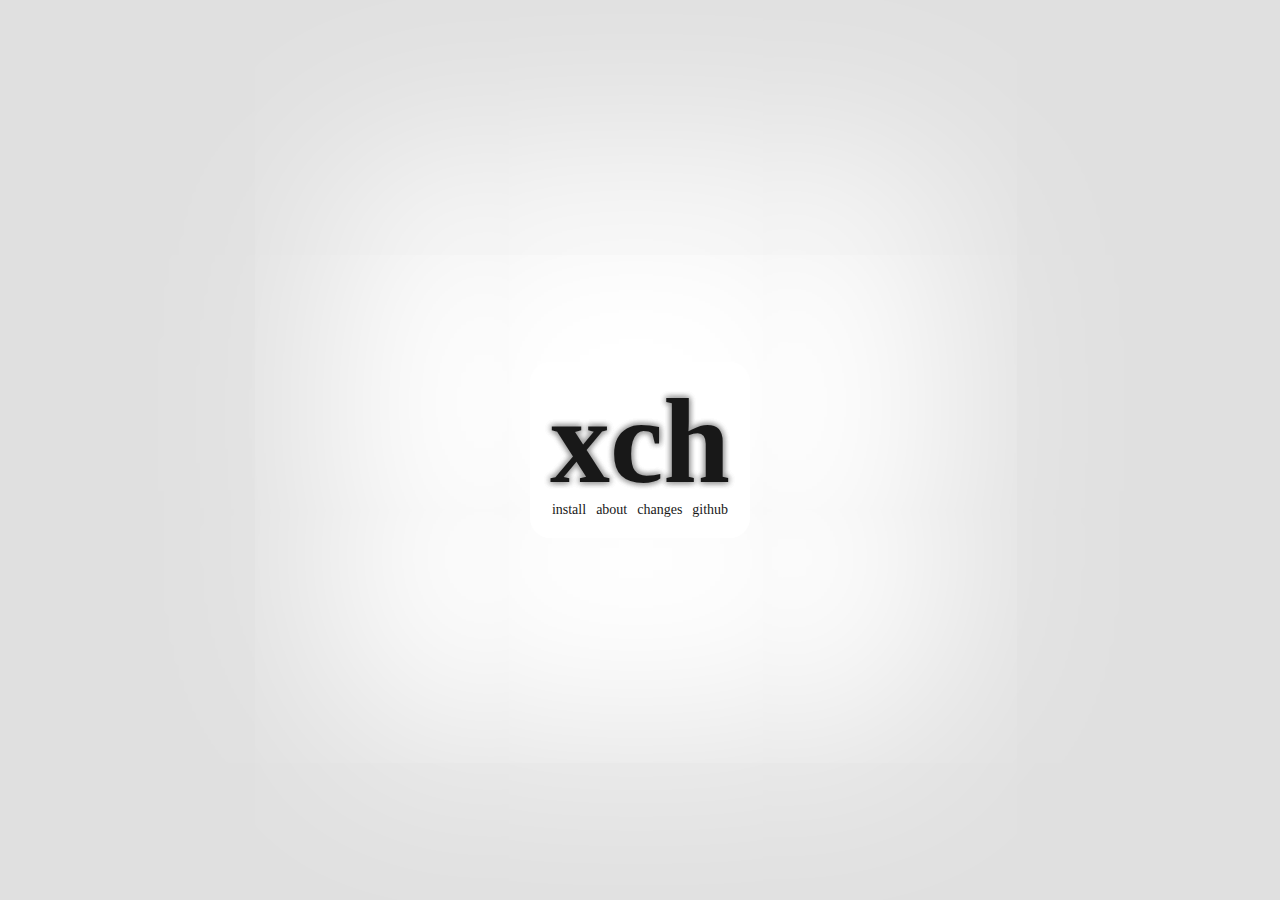
<file: index.html>
<!doctype html>
<html>
<head>
	<meta charset="UTF-8" />
	<meta name="description" content="Tinyboard userscript extension" />
	<meta name="keywords" content="xch,tinyboard,38chan,dnsev,userscript,extension,greasemonkey,tampermonkey,firefox,chrome" />
	<meta name="author" content="dnsev" />
	<title>xch</title>
	<link rel="stylesheet" href="style.css" />
	<script src="jquery.js"></script>
	<script src="script.js"></script>
</head>
<body>
<div class="main"><div class="aligner"></div><div class="middle">
	<div class="main_container">
		<div class="main_container_background"></div>
		<div class="main_container_inner">
			<div class="title_container"><a class="title" href="https://raw.github.com/dnsev/xch/master/builds/main/xch.user.js" text_value="xch"></a><a class="author" href="https://github.com/dnsev" target="_blank" text_value="dnsev"></a></div>
			<div class="navigation"><a class="navigation_link" href="#!install" navigate="install"></a><a class="navigation_link" href="#!about" navigate="about"></a><a class="navigation_link" href="#!changes" navigate="changes"></a><a class="navigation_link" href="https://github.com/dnsev/xch" target="_blank" navigate="github"></a></div>
		</div>
	</div>

	<div class="content_container_outer">
		<div class="content_container_inner">
			<div class="content_container_main">

				<div id="content_install" class="content hidden">
					<div class="section">
						<div class="section_label"><span class="browser_header_icon firefox"></span><span class="browser_header firefox">Firefox</span><span>:</span></div>
						<ol>
							<li><span>Install </span><a href="https://addons.mozilla.org/en-US/firefox/addon/greasemonkey/" target="_blank">Greasemonkey</a></li>
							<li><a class="install_link" href="https://raw.github.com/dnsev/xch/master/builds/main/xch.user.js">Install xch</a></li>
						</ol>
					</div>

					<div class="section">
						<div class="section_label"><span class="browser_header_icon chrome"></span><span class="browser_header chrome">Chrome</span><span>:</span></div>
						<ol>
							<li><a download class="install_link" href="https://raw.github.com/dnsev/xch/master/builds/main/xch.user.js">Download xch</a><span> to your computer (save as...)</span></li>
							<li><span>Open </span><a href="chrome://extensions" target="_blank">chrome://extensions</a><span> in your browser</span></li>
							<li><span>Drag and drop the </span><span class="inline_code">xch.user.js</span><span> file into the tab</span></li>
						</ol>
					</div>
				</div>

				<div id="content_install_update" class="content hidden">
					<div class="section">
						<div class="section_label"><span class="browser_header_icon firefox"></span><span class="browser_header firefox">Firefox</span><span>:</span></div>
						<ol>
							<li><a class="install_link" href="https://raw.github.com/dnsev/xch/master/builds/main/xch.user.js">Update xch</a><span> through Greasemonkey</span></li>
						</ol>
					</div>

					<div class="section">
						<div class="section_label"><span class="browser_header_icon chrome"></span><span class="browser_header chrome">Chrome</span><span>:</span></div>
						<ol>
							<li><a download class="install_link" href="https://raw.github.com/dnsev/xch/master/builds/main/xch.user.js">Download xch</a><span> to your computer (save as...)</span></li>
							<li><span>Open </span><a href="chrome://extensions" target="_blank">chrome://extensions</a><span> in your browser</span></li>
							<li><span>Update xch by dragging </span><span class="inline_code">xch.user.js</span><span> into the tab</span></li>
						</ol>
					</div>
				</div>

				<div id="content_about" class="content hidden">
					<p class="inverse_indent">
						<b>xch</b> is a userscript for <a href="https://github.com/savetheinternet/Tinyboard" target="_blank">Tinyboard</a>-based image boards designed to make enhance browsing capabilities.
					</p>
					<p class="inverse_indent">
						Also included in xch is an API to allow interaction with other scripts. Check <a href="#!about/api">here</a> for API documentation.
					</p>
				</div>

				<div id="content_about_api" class="content hidden">
					<div class="loading_message" message="Loading documentation..."></div>
				</div>

				<div id="content_changes" class="content hidden">
					<div class="changelog"><span class="changelog_status"></span></div>
				</div>

			</div>
		</div>
	</div>
</div></div>
</body>
</html>
</file>
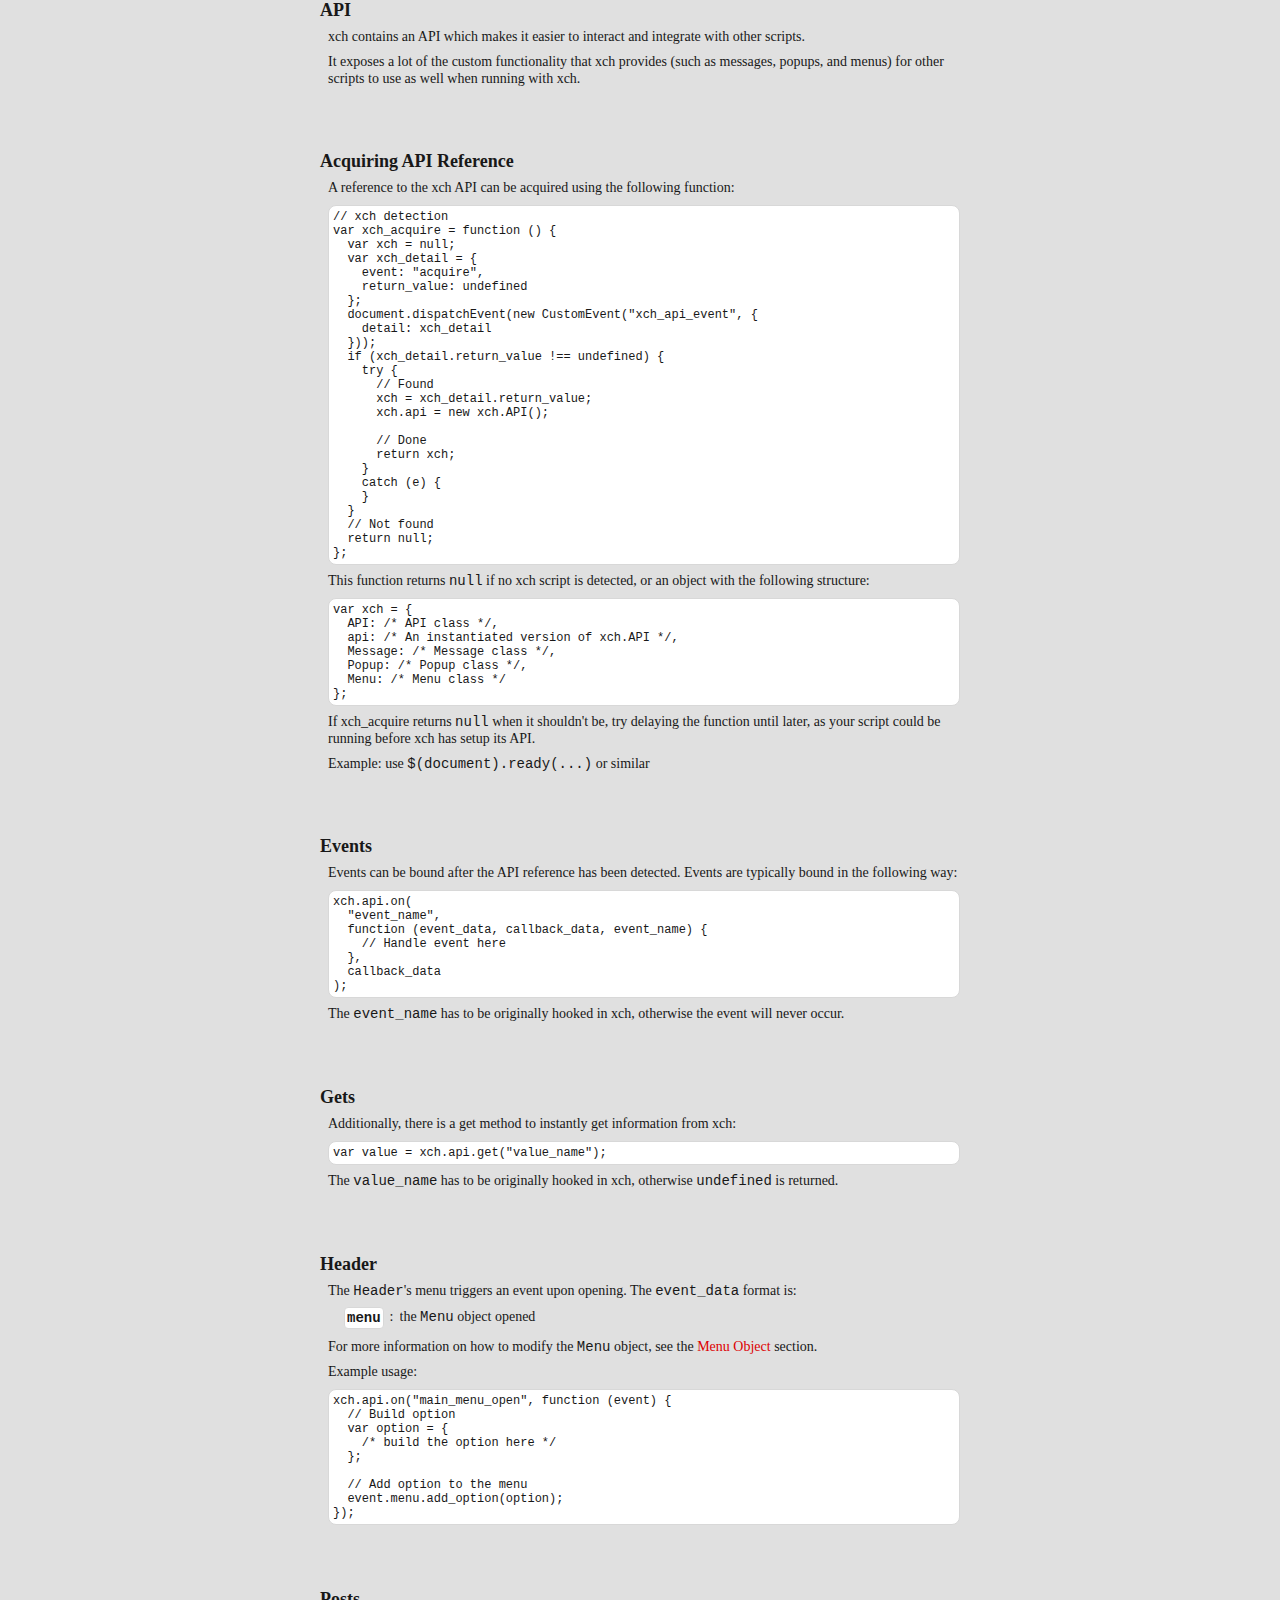
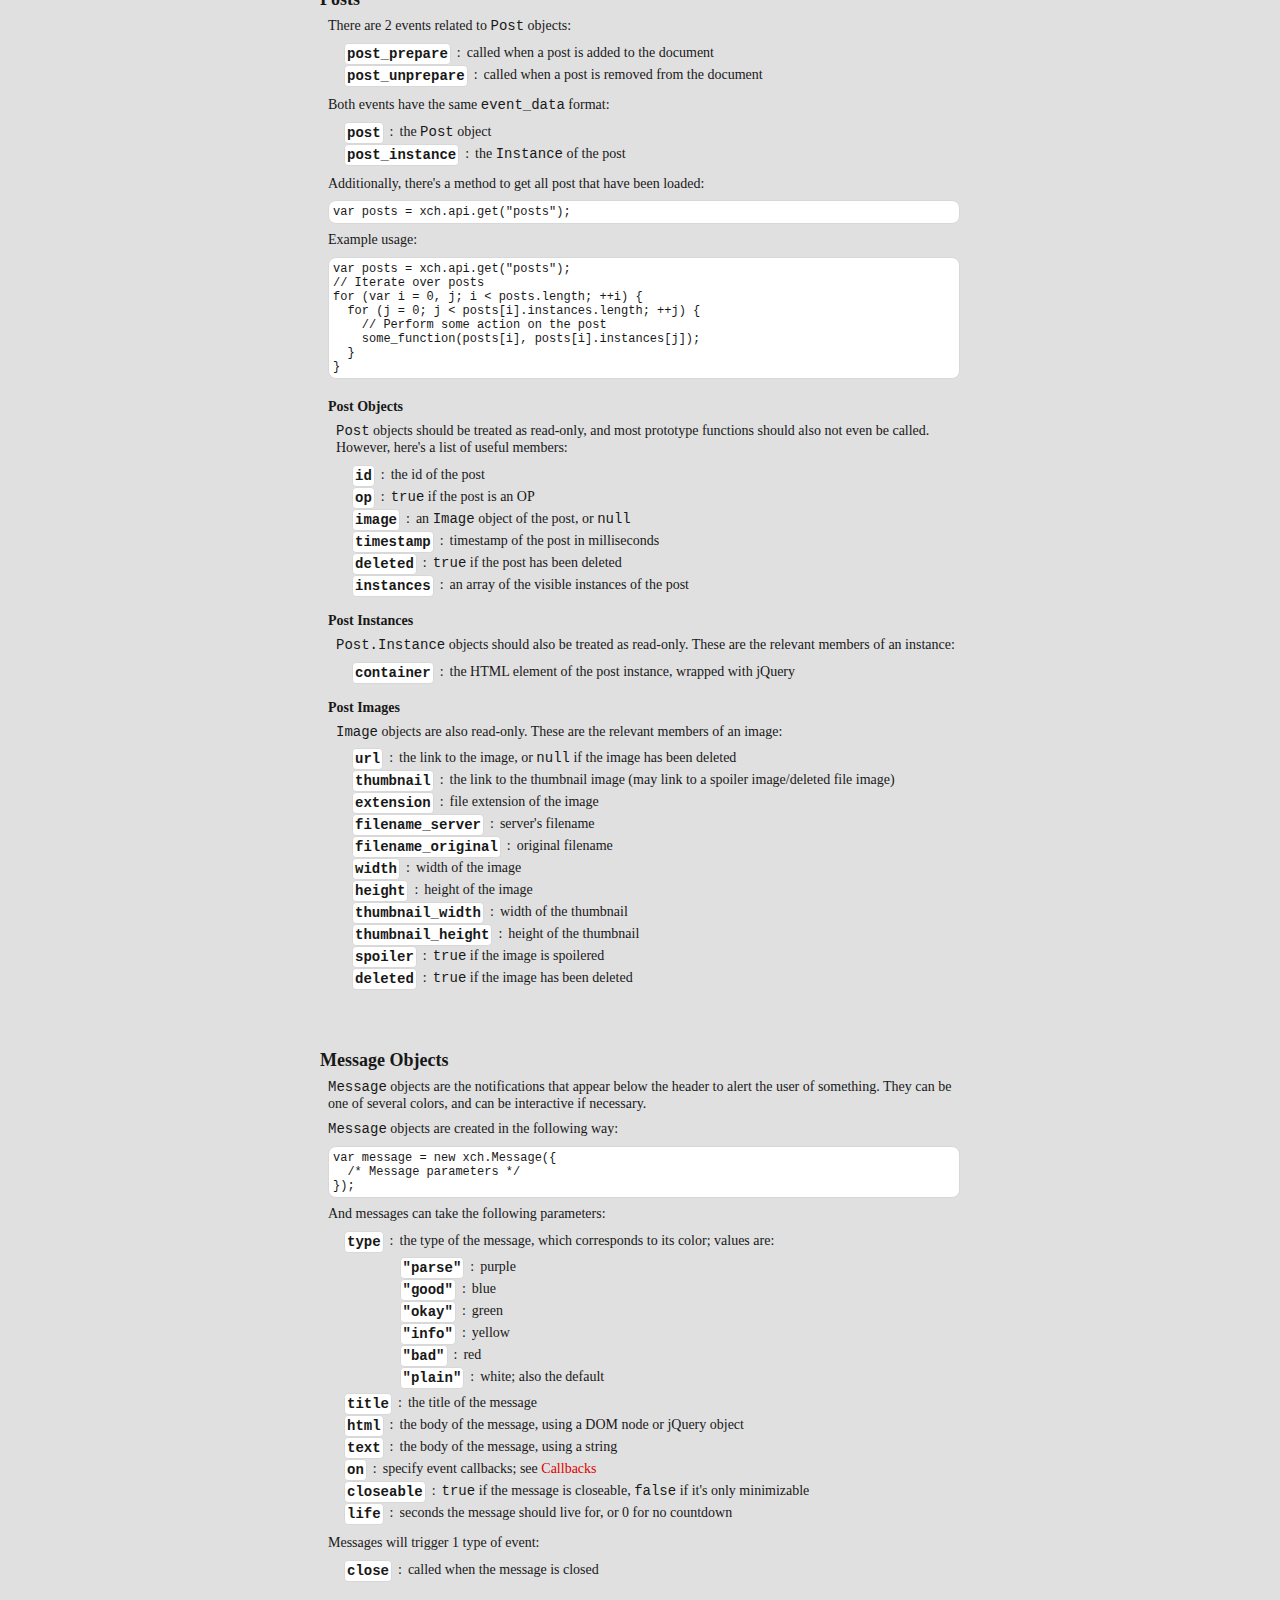
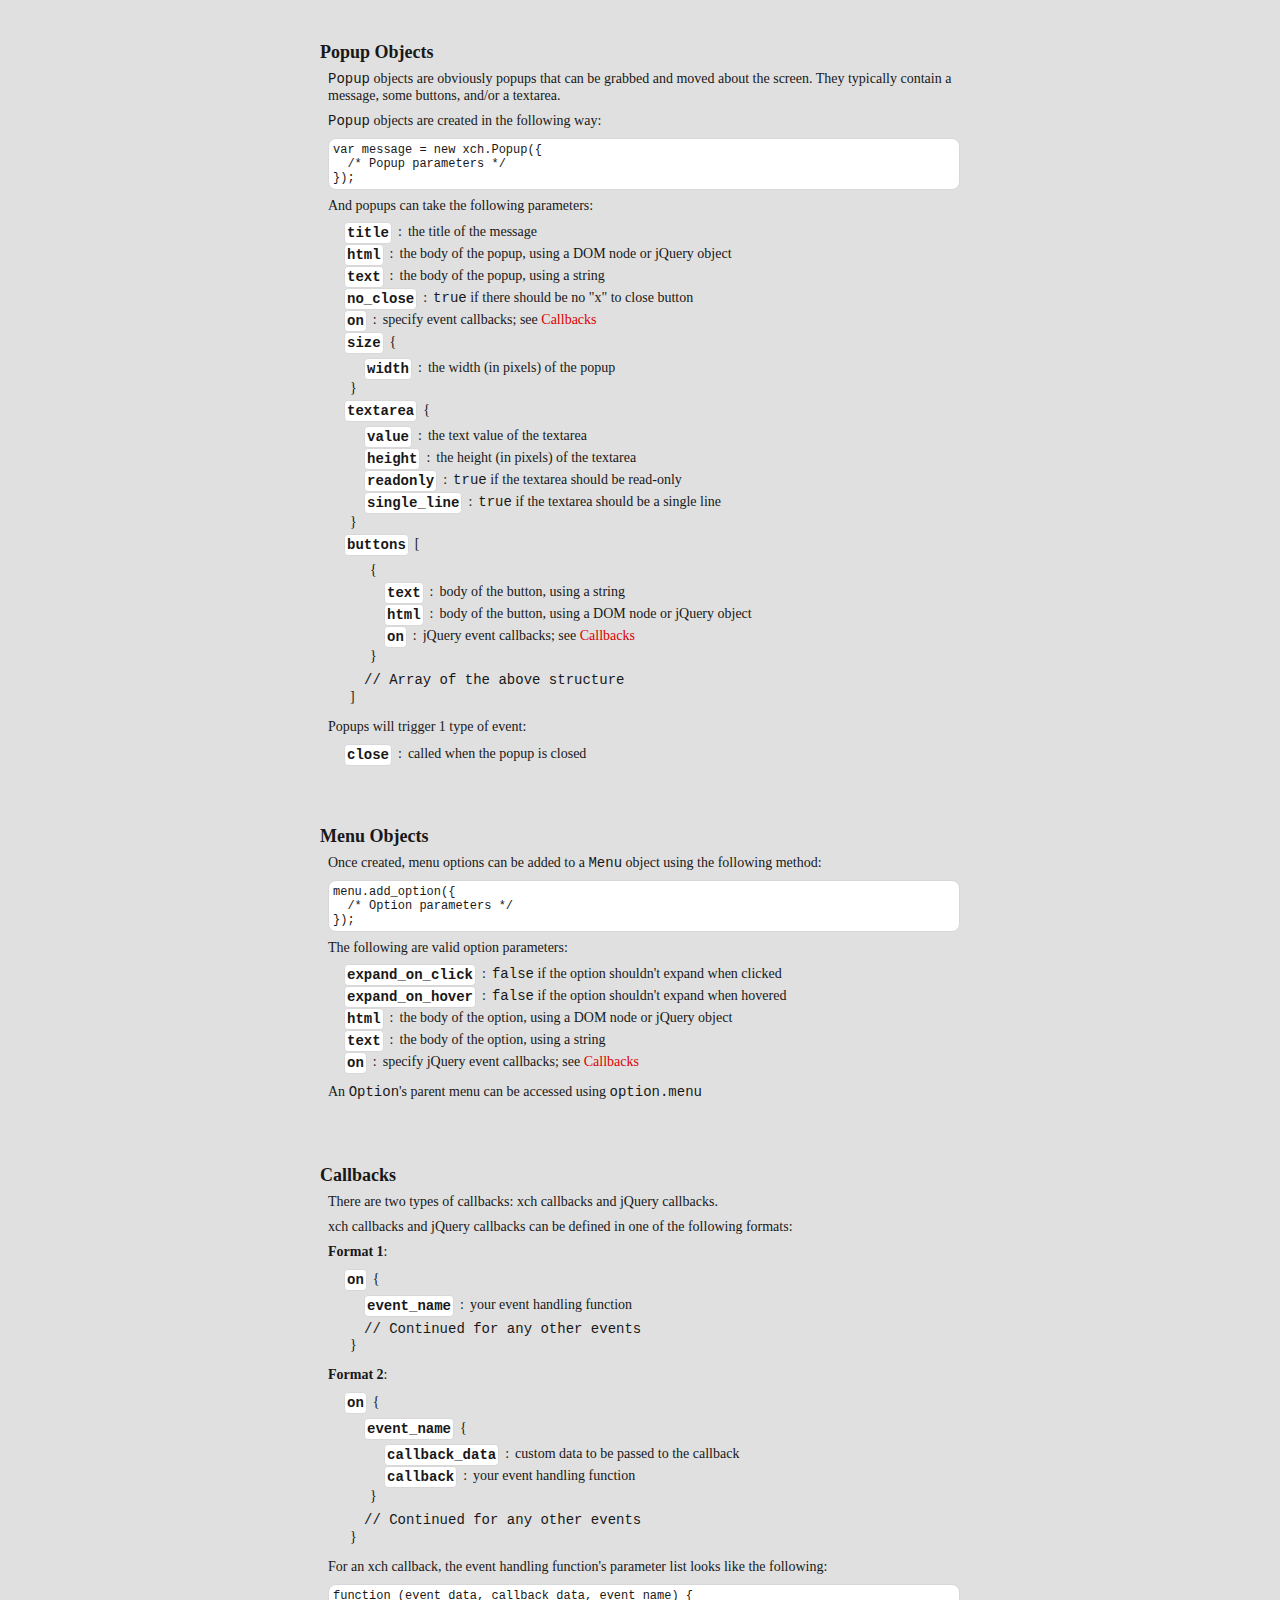
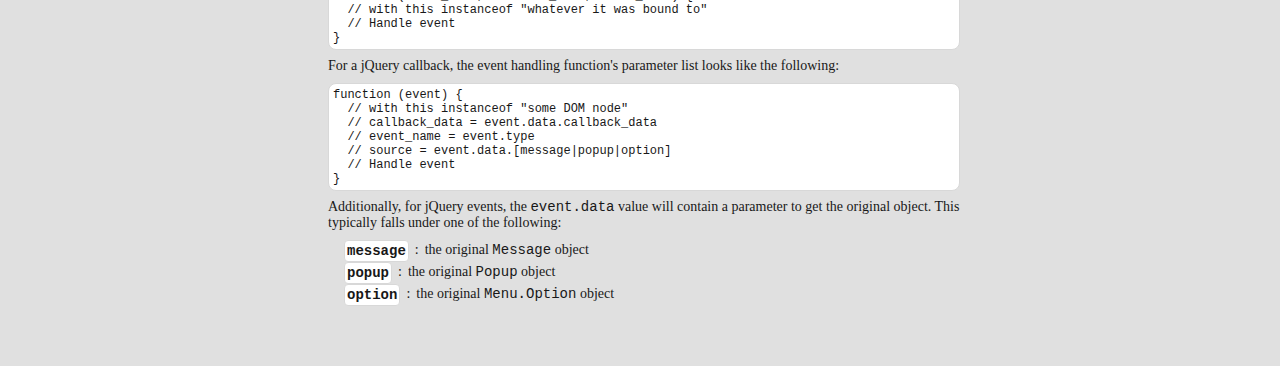
<file: api.html>
<!doctype html>
<html>
<head>
	<meta charset="UTF-8" />
	<title>xch API</title>
	<link rel="stylesheet" href="style.css" />
	<script src="jquery.js"></script>
</head>
<body style="text-align: center;">
<div style="width: 640px; display: inline-block; text-align: left;">
<div id="content">
<div class="side_navigation">
<div class="side_navigation_inner_1">
<div class="side_navigation_inner_2">
	<div class="side_navigation_title" text_value="Navigation"></div>
	<div class="side_navigation_link_container" section_id="intro"><a class="side_navigation_link" href="#!about/api" text_value="Intro"></a></div>
	<div class="side_navigation_link_container" section_id="acquiring"><a class="side_navigation_link" href="#!about/api/acquiring" text_value="Acquiring"></a></div>
	<div class="side_navigation_link_container" section_id="events"><a class="side_navigation_link" href="#!about/api/events" text_value="Events"></a></div>
	<div class="side_navigation_link_container" section_id="gets"><a class="side_navigation_link" href="#!about/api/gets" text_value="Gets"></a></div>
	<div class="side_navigation_link_container" section_id="header"><a class="side_navigation_link" href="#!about/api/header" text_value="Header"></a></div>
	<div class="side_navigation_link_container" section_id="posts"><a class="side_navigation_link" href="#!about/api/posts" text_value="Posts"></a></div>
	<div class="side_navigation_link_container" section_id="message"><a class="side_navigation_link" href="#!about/api/message" text_value="Message"></a></div>
	<div class="side_navigation_link_container" section_id="popup"><a class="side_navigation_link" href="#!about/api/popup" text_value="Popup"></a></div>
	<div class="side_navigation_link_container" section_id="menu"><a class="side_navigation_link" href="#!about/api/menu" text_value="Menu"></a></div>
	<div class="side_navigation_link_container" section_id="callbacks"><a class="side_navigation_link" href="#!about/api/callbacks" text_value="Callbacks"></a></div>
</div>
</div>
</div>
<div class="sectioned_content">
	<div class="section" section_id="intro">
		<div class="section_label">API</div>
		<p>
			xch contains an API which makes it easier to interact and integrate with other scripts.
		</p>
		<p>
			It exposes a lot of the custom functionality that xch provides (such as messages, popups, and menus) for other scripts to use as well when running with xch.
		</p>
	</div>
	<div class="section" section_id="acquiring">
		<div class="section_label">Acquiring API Reference</div>
		<p>
			A reference to the xch API can be acquired using the following function:
		</p>
<code>// xch detection
var xch_acquire = function () {
  var xch = null;
  var xch_detail = {
    event: "acquire",
    return_value: undefined
  };
  document.dispatchEvent(new CustomEvent("xch_api_event", {
    detail: xch_detail
  }));
  if (xch_detail.return_value !== undefined) {
    try {
      // Found
      xch = xch_detail.return_value;
      xch.api = new xch.API();

      // Done
      return xch;
    }
    catch (e) {
    }
  }
  // Not found
  return null;
};</code>
		<p>
			<span>This function returns </span><span class="inline_code">null</span><span> if no xch script is detected, or an object with the following structure:</span>
		</p>
<code>var xch = {
  API: /* API class */,
  api: /* An instantiated version of xch.API */,
  Message: /* Message class */,
  Popup: /* Popup class */,
  Menu: /* Menu class */
};</code>
		<p>
			<span>If xch_acquire returns </span><span class="inline_code">null</span><span> when it shouldn't be, try delaying the function until later, as your script could be running before xch has setup its API.</span>
		</p>
		<p>
			<span>Example: use </span><span class="inline_code">$(document).ready(...)</span><span> or similar</span>
		</p>
	</div>
	<div class="section" section_id="events">
		<div class="section_label">Events</div>
		<p>
			Events can be bound after the API reference has been detected. Events are typically bound in the following way:
		</p>
<code>xch.api.on(
  "event_name",
  function (event_data, callback_data, event_name) {
    // Handle event here
  },
  callback_data
);</code>
		<p>
			The <span class="inline_code">event_name</span> has to be originally hooked in xch, otherwise the event will never occur.
		</p>
	</div>
	<div class="section" section_id="gets">
		<div class="section_label">Gets</div>
		<p>
			Additionally, there is a get method to instantly get information from xch:
		</p>
<code>var value = xch.api.get("value_name");</code>
		<p>
			The <span class="inline_code">value_name</span> has to be originally hooked in xch, otherwise <span class="inline_code">undefined</span> is returned.
		</p>
	</div>
	<div class="section" section_id="header">
		<div class="section_label">Header</div>
		<p>
			The <span class="inline_code">Header</span>'s menu triggers an event upon opening. The <span class="inline_code">event_data</span> format is:
		</p>
		<ul class="param_description">
			<li class="param"><div>menu</div><div><div>the <span class="inline_code">Menu</span> object opened</div></div></li>
		</ul>
		<p>
			For more information on how to modify the <span class="inline_code">Menu</span> object, see the <a href="#!about/api/menu">Menu Object</a> section.
		</p>
		<p>
			Example usage:
		</p>
<code>xch.api.on("main_menu_open", function (event) {
  // Build option
  var option = {
    /* build the option here */
  };

  // Add option to the menu
  event.menu.add_option(option);
});</code>
	</div>
	<div class="section" section_id="posts">
		<div class="section_label">Posts</div>
		<p>
			There are 2 events related to <span class="inline_code">Post</span> objects:
		</p>
		<ul class="param_description">
			<li class="param"><div>post_prepare</div><div><div>called when a post is added to the document</div></div></li>
			<li class="param"><div>post_unprepare</div><div><div>called when a post is removed from the document</div></div></li>
		</ul>
		<p>
			Both events have the same <span class="inline_code">event_data</span> format:
		</p>
		<ul class="param_description">
			<li class="param"><div>post</div><div><div>the <span class="inline_code">Post</span> object</div></div></li>
			<li class="param"><div>post_instance</div><div><div>the <span class="inline_code">Instance</span> of the post</div></div></li>
		</ul>
		<p>
			Additionally, there's a method to get all post that have been loaded:
		</p>
<code>var posts = xch.api.get("posts");</code>
		<p>
			Example usage:
		</p>
<code>var posts = xch.api.get("posts");
// Iterate over posts
for (var i = 0, j; i &lt; posts.length; ++i) {
  for (j = 0; j &lt; posts[i].instances.length; ++j) {
    // Perform some action on the post
    some_function(posts[i], posts[i].instances[j]);
  }
}</code>
		<div class="sub_section">
			<div class="sub_section_label">Post Objects</div>
			<p>
				<span class="inline_code">Post</span> objects should be treated as read-only, and most prototype functions should also not even be called. However, here's a list of useful members:
			</p>
			<ul class="param_description">
				<li class="param"><div>id</div><div><div>the id of the post</div></div></li>
				<li class="param"><div>op</div><div><div><span class="inline_code">true</span> if the post is an OP</div></div></li>
				<li class="param"><div>image</div><div><div>an <span class="inline_code">Image</span> object of the post, or <span class="inline_code">null</span></div></div></li>
				<li class="param"><div>timestamp</div><div><div>timestamp of the post in milliseconds</div></div></li>
				<li class="param"><div>deleted</div><div><div><span class="inline_code">true</span> if the post has been deleted</div></div></li>
				<li class="param"><div>instances</div><div><div>an array of the visible instances of the post</div></div></li>
			</ul>
		</div>
		<div class="sub_section">
			<div class="sub_section_label">Post Instances</div>
			<p>
				<span class="inline_code">Post.Instance</span> objects should also be treated as read-only. These are the relevant members of an instance:
			</p>
			<ul class="param_description">
				<li class="param"><div>container</div><div><div>the HTML element of the post instance, wrapped with jQuery</div></div></li>
			</ul>
		</div>
		<div class="sub_section">
			<div class="sub_section_label">Post Images</div>
			<p>
				<span class="inline_code">Image</span> objects are also read-only. These are the relevant members of an image:
			</p>
			<ul class="param_description">
				<li class="param"><div>url</div><div><div>the link to the image, or <span class="inline_code">null</span> if the image has been deleted</div></div></li>
				<li class="param"><div>thumbnail</div><div><div>the link to the thumbnail image (may link to a spoiler image/deleted file image)</div></div></li>
				<li class="param"><div>extension</div><div><div>file extension of the image</div></div></li>
				<li class="param"><div>filename_server</div><div><div>server's filename</div></div></li>
				<li class="param"><div>filename_original</div><div><div>original filename</div></div></li>
				<li class="param"><div>width</div><div><div>width of the image</div></div></li>
				<li class="param"><div>height</div><div><div>height of the image</div></div></li>
				<li class="param"><div>thumbnail_width</div><div><div>width of the thumbnail</div></div></li>
				<li class="param"><div>thumbnail_height</div><div><div>height of the thumbnail</div></div></li>
				<li class="param"><div>spoiler</div><div><div><span class="inline_code">true</span> if the image is spoilered</div></div></li>
				<li class="param"><div>deleted</div><div><div><span class="inline_code">true</span> if the image has been deleted</div></div></li>
			</ul>
		</div>
	</div>
	<div class="section" section_id="message">
		<div class="section_label">Message Objects</div>
		<p>
			<span class="inline_code">Message</span> objects are the notifications that appear below the header to alert the user of something. They can be one of several colors, and can be interactive if necessary.
		</p>
		<p>
			<span class="inline_code">Message</span> objects are created in the following way:
		</p>
<code>var message = new xch.Message({
  /* Message parameters */
});</code>
		<p>
			And messages can take the following parameters:
		</p>
		<ul class="param_description">
			<li class="param">
				<div>type</div><div><div>
				<p>
					the type of the message, which corresponds to its color; values are:
				</p>
				<ul class="param_description">
					<li class="param"><div>"parse"</div><div><div>purple</div></div></li>
					<li class="param"><div>"good"</div><div><div>blue</div></div></li>
					<li class="param"><div>"okay"</div><div><div>green</div></div></li>
					<li class="param"><div>"info"</div><div><div>yellow</div></div></li>
					<li class="param"><div>"bad"</div><div><div>red</div></div></li>
					<li class="param"><div>"plain"</div><div><div>white; also the default</div></div></li>
				</ul>
				</div></div>
			</li>
			<li class="param"><div>title</div><div><div>the title of the message</div></div></li>
			<li class="param"><div>html</div><div><div>the body of the message, using a DOM node or jQuery object</div></div></li>
			<li class="param"><div>text</div><div><div>the body of the message, using a string</div></div></li>
			<li class="param"><div>on</div><div><div>specify event callbacks; see <a href="#!about/api/callbacks">Callbacks</a></div></div></li>
			<li class="param"><div>closeable</div><div><div><span class="inline_code">true</span> if the message is closeable, <span class="inline_code">false</span> if it's only minimizable</div></div></li>
			<li class="param"><div>life</div><div><div>seconds the message should live for, or 0 for no countdown</div></div></li>
		</ul>
		<p>
			Messages will trigger 1 type of event:
		</p>
		<ul class="param_description">
			<li class="param"><div>close</div><div><div>called when the message is closed</div></div></li>
		</ul>
	</div>
	<div class="section" section_id="popup">
		<div class="section_label">Popup Objects</div>
		<p>
			<span class="inline_code">Popup</span> objects are obviously popups that can be grabbed and moved about the screen. They typically contain a message, some buttons, and/or a textarea.
		</p>
		<p>
			<span class="inline_code">Popup</span> objects are created in the following way:
		</p>
<code>var message = new xch.Popup({
  /* Popup parameters */
});</code>
		<p>
			And popups can take the following parameters:
		</p>
		<ul class="param_description">
			<li class="param"><div>title</div><div><div>the title of the message</div></div></li>
			<li class="param"><div>html</div><div><div>the body of the popup, using a DOM node or jQuery object</div></div></li>
			<li class="param"><div>text</div><div><div>the body of the popup, using a string</div></div></li>
			<li class="param"><div>no_close</div><div><div><span class="inline_code">true</span> if there should be no "x" to close button</div></div></li>
			<li class="param"><div>on</div><div><div>specify event callbacks; see <a href="#!about/api/callbacks">Callbacks</a></div></div></li>
			<li class="param param_object"><div>size</div><div><div>
				<ul class="param_description">
					<li class="param"><div>width</div><div><div>the width (in pixels) of the popup</div></div></li>
				</ul>
			</div></div></li>
			<li class="param param_object"><div>textarea</div><div><div>
				<ul class="param_description">
					<li class="param"><div>value</div><div><div>the text value of the textarea</div></div></li>
					<li class="param"><div>height</div><div><div>the height (in pixels) of the textarea</div></div></li>
					<li class="param"><div>readonly</div><div><div><span class="inline_code">true</span> if the textarea should be read-only</div></div></li>
					<li class="param"><div>single_line</div><div><div><span class="inline_code">true</span> if the textarea should be a single line</div></div></li>
				</ul>
			</div></div></li>
			<li class="param param_object param_array"><div>buttons</div><div><div>
				<div class="param param_object param_nameless"><div><div>
					<ul class="param_description">
						<li class="param"><div>text</div><div><div>body of the button, using a string</div></div></li>
						<li class="param"><div>html</div><div><div>body of the button, using a DOM node or jQuery object</div></div></li>
						<li class="param"><div>on</div><div><div>jQuery event callbacks; see <a href="#!about/api/callbacks">Callbacks</a></div></div></li>
					</ul>
				</div></div></div>
				<p class="inline_code">
					// Array of the above structure
				</p>
			</div></div></li>
		</ul>
		<p>
			Popups will trigger 1 type of event:
		</p>
		<ul class="param_description">
			<li class="param"><div>close</div><div><div>called when the popup is closed</div></div></li>
		</ul>
	</div>
	<div class="section" section_id="menu">
		<div class="section_label">Menu Objects</div>
		<p>
			Once created, menu options can be added to a <span class="inline_code">Menu</span> object using the following method:
		</p>
<code>menu.add_option({
  /* Option parameters */
});</code>
		<p>
			The following are valid option parameters:
		</p>
		<ul class="param_description">
			<li class="param"><div>expand_on_click</div><div><div><span class="inline_code">false</span> if the option shouldn't expand when clicked</div></div></li>
			<li class="param"><div>expand_on_hover</div><div><div><span class="inline_code">false</span> if the option shouldn't expand when hovered</div></div></li>
			<li class="param"><div>html</div><div><div>the body of the option, using a DOM node or jQuery object</div></div></li>
			<li class="param"><div>text</div><div><div>the body of the option, using a string</div></div></li>
			<li class="param"><div>on</div><div><div>specify jQuery event callbacks; see <a href="#!about/api/callbacks">Callbacks</a></div></div></li>
		</ul>
		<p>
			An <span class="inline_code">Option</span>'s parent menu can be accessed using <span class="inline_code">option.menu</span>
		</p>
	</div>
	<div class="section" section_id="callbacks">
		<div class="section_label">Callbacks</div>
		<p>
			There are two types of callbacks: xch callbacks and jQuery callbacks.
		</p>
		<p>
			xch callbacks and jQuery callbacks can be defined in one of the following formats:
		</p>
		<div>
			<p><b>Format 1</b>:</p>
			<ul class="param_description">
				<li class="param param_object"><div>on</div><div><div>
					<ul class="param_description">
						<li class="param"><div>event_name</div><div><div>your event handling function</div></div></li>
					</ul>
					<p class="inline_code">
						// Continued for any other events
					</p>
				</div></div></li>
			</ul>
		</div>
		<div>
			<p><b>Format 2</b>:</p>
			<ul class="param_description">
				<li class="param param_object"><div>on</div><div><div>
					<ul class="param_description">
						<li class="param param_object"><div>event_name</div><div><div>
							<ul class="param_description">
								<li class="param"><div>callback_data</div><div><div>custom data to be passed to the callback</div></div></li>
								<li class="param"><div>callback</div><div><div>your event handling function
								</div></div></li>
							</ul>
						</div></div></li>
					</ul>
					<p class="inline_code">
						// Continued for any other events
					</p>
				</div></div></li>
			</ul>
		</div>
		<p>
			For an xch callback, the event handling function's parameter list looks like the following:
		</p>
<code>function (event_data, callback_data, event_name) {
  // with this instanceof "whatever it was bound to"
  // Handle event
}</code>
		<p>
			For a jQuery callback, the event handling function's parameter list looks like the following:
		</p>
<code>function (event) {
  // with this instanceof "some DOM node"
  // callback_data = event.data.callback_data
  // event_name = event.type
  // source = event.data.[message|popup|option]
  // Handle event
}</code>
		<p>
			Additionally, for jQuery events, the <span class="inline_code">event.data</span> value will contain a parameter to get the original object. This typically falls under one of the following:
		</p>
		<ul class="param_description">
			<li class="param"><div>message</div><div><div>the original <span class="inline_code">Message</span> object</div></div></li>
			<li class="param"><div>popup</div><div><div>the original <span class="inline_code">Popup</span> object</div></div></li>
			<li class="param"><div>option</div><div><div>the original <span class="inline_code">Menu.Option</span> object</div></div></li>
		</ul>
	</div>
	<div class="section"></div>
</div>
</div>
</div>
</body>
</html>
</file>
<file: style.css>
body {
	margin: 0px;
	padding: 0px;
	border: 0px hidden;
	background: #e0e0e0;
	font-family: Verdana;
	font-size: 14px;
	color: #181818;
	overflow-y: scroll;
}

.main {
	position: absolute;
	left: 0;
	top: 0;
	bottom: 0;
	right: 0;
	line-height: 0%;
	text-align: center;
	white-space: nowrap;
}
.aligner {
	width: 0px;
	height: 100%;
	display: inline-block;
	vertical-align: middle;

	transition: height 0.5s ease-in-out;
	-webkit-transition: height 0.5s ease-in-out;
}
.aligner.align_top {
	height: 0%;
}
.middle {
	text-align: left;
	white-space: normal;
	line-height: normal;
	display: inline-block;
	vertical-align: middle;
}

.main_container {
	position: relative;
}
.main_container_background {
	position: absolute;
	left: 0;
	top: 0;
	right: 0;
	bottom: 0;
	background: #ffffff;
	border-radius: 20px;
	margin: -20px;
	box-shadow: 0px 0px 200px 200px #ffffff;
}
.main_container_inner {
	position: relative;
}

.title_container {
	display: block;
	position: relative;
	text-align: center;
}
.title {
	color: #181818;
	font-size: 120px;
	font-weight: bold;
	line-height: 100%;
	cursor: pointer;
	text-shadow: 0px 0px 6px #a0a0a0, 0px 0px 6px #a0a0a0, 0px 0px 6px #a0a0a0;
	text-decoration: none;
	transition: color 0.25s linear, text-shadow 0.25s linear;
	-webkit-transition: color 0.25s linear, text-shadow 0.25s linear;
}
.title:hover {
	color: #dd0000;
	text-shadow: 0px 0px 6px #a0a0a0, 0px 0px 6px #a0a0a0, 0px 0px 6px #a0a0a0;
}
.title:after {
	content: attr(text_value);
}

.author {
	position: absolute;
	left: 0;
	top: 16px;
	line-height: 100%;
	font-size:16px;
	cursor: pointer;
	color: #c0c0c0;
	font-style: italic;
	text-decoration: none;
	text-shadow: 0px 0px 6px #e8e8e8;
	opacity: 0;
	transition: opacity 0.25s linear;
	-webkit-transition: opacity 0.25s linear;
}
.author:hover {
	opacity: 1;
}
.author:after {
	content: attr(text_value);
}

.navigation {
	position: relative;
	text-align: center;
}
.navigation_link+.navigation_link{
	margin-left: 10px;
}

.navigation_link {
	position: relative;
	color: #181818;
	cursor: pointer;
	text-decoration: none;
	transition: color 0.125s linear, text-shadow 0.125s linear;
	-webkit-transition: color 0.125s linear, text-shadow 0.125s linear;
}
.navigation_link:hover, .navigation_link.active:hover {
	color: #dd0000;
}
.navigation_link.active {
	color: #aa0000;
}
.navigation_link:after {
	position: relative;
	content: attr(navigate);
}
.navigation_link:before {
	content: "";
	position: absolute;
	left: 0;
	bottom: 0;
	right: 0;
	height: 0;
	margin-bottom: 0px;
	border-bottom: 1px solid #000000;
	opacity: 0;
	transition: opacity 0.125s linear;
	-webkit-transition: opacity 0.125s linear;
}
.navigation_link:hover:before,.navigation_link.active:before {
	opacity: 1;
}

.content_container_outer {
	position: absolute;
	left: 0;
	right: 0;
	text-align: center;
	display: none;
	opacity: 0;

	transition: opacity 0.5s linear;
	-webkit-transition: opacity 0.5s linear;
}
.content_container_outer.displaying_content {
	display: block;
}
.content_container_outer.visible_content {
	opacity: 1;
}
.content_container_inner {
	position: relative;
	width: 400px;
	display: inline-block;
	text-align: left;
	border-top: 2px solid #d8d8d8;
	margin-top: 6px;
}
.content_container_main {
	position: relative;
	width: 100%;
	border-top: 2px solid #e8e8e8;
	padding-top: 6px;
}

.content {
	display: block;
}
.content.hidden {
	display: none;
}

.no_transition {
	-webkit-transition: none !important;
	-moz-transition: none !important;
	-o-transition: none !important;
	-ms-transition: none !important;
	transition: none !important;
}

p {
	margin: 0px;
	padding: 0px;
	line-height: 120%;
}
p.inverse_indent {
	text-indent: -20px;
	margin-left: 20px;
}
p+p,p+code,code+p,p+ul,ul+p,div+p,p+div {
	margin-top: 8px;
}

.browser_header {
	font-weight: bold;
}
.browser_header_icon {
	width: 18px;
	height: 18px;
	margin: -1px;
	display: inline-block;
	margin-right: 8px;
	background-size: 16px 16px;
	background-repeat: no-repeat;
	background-position: 1px 1px;
}
.browser_header_icon.firefox {
	background-image: url("icons/firefox.png");
}
.browser_header_icon.chrome {
	background-image: url("icons/chrome.png");
}

ol {
	padding: 0px;
	margin: 0px 0px 0px 20px;
}

a:not([class]) {
	color: #dd0000;
	text-decoration: none;
	cursor: pointer;
	position: relative;
	transition: color 0.125s linear;
	-webkit-transition: color 0.125s linear;
}
a:not([class]):hover {
	color: #aa0000;
}
a:not([class]):before {
	content: "";
	position: absolute;
	left: 0;
	bottom: 0;
	right: 0;
	height: 0;
	margin-bottom: 0px;
	border-bottom: 1px solid #000000;
	opacity: 0;
	transition: opacity 0.125s linear;
	-webkit-transition: opacity 0.125s linear;
}
a:not([class]):hover:before {
	opacity: 1;
}

.install_link {
	color: #dd0000;
	text-decoration: none;
	cursor: pointer;
	position: relative;
	transition: color 0.125s linear;
	-webkit-transition: color 0.125s linear;
}
.install_link:hover {
	color: #aa0000;
}
.install_link:before {
	content: "";
	position: absolute;
	left: 0;
	bottom: 0;
	right: 0;
	height: 0;
	margin-bottom: 0px;
	border-bottom: 1px dashed #dd0000;
	transition: border-color 0.125s linear;
	-webkit-transition: border-color 0.125s linear;
}
.install_link:hover:before {
	border-color: #000000;
}

.inline_code {
	font-family: Courier New;
}

.changelog_status:before,.changelog_status:after {
	display: block;
}
.changelog:not(.loaded):not(.error)>.changelog_status:before {
	content: "Loading changelog...";
}
.changelog.error>.changelog_status:before {
	content: "Changelog could not be loaded:";
}
.changelog.error>.changelog_status[error_message]:after {
	content: attr(error_message);
	color: #dd0000;
}
.changelog_item {
	display: block;
}
.changelog_item_title {
	font-weight: bold;
	padding-bottom: 4px;
}
.changelog_item_title_link {
	color: #dd0000;
	text-decoration: none;
	cursor: pointer;
	position: relative;
	transition: color 0.125s linear;
	-webkit-transition: color 0.125s linear;
}
.changelog_item_title_link:hover {
	color: #aa0000;
}
.changelog_item_title_link:before {
	content: "";
	position: absolute;
	left: 0;
	bottom: 0;
	right: 0;
	height: 0;
	margin-bottom: 0px;
	border-bottom: 1px solid #000000;
	opacity: 0;
	transition: opacity 0.125s linear;
	-webkit-transition: opacity 0.125s linear;
}
.changelog_item_title_link:hover:before {
	opacity: 1;
}
.changelog_item_title_date {
	font-weight: normal;
	color: #404040;
}
.changelog_item_title_date:before {
	content: " / ";
	color: #808080;
}
.changelog_item_content {
	padding: 0px 0px 32px 20px;
	margin: 0px;
	list-style-type: disc;
}
.changelog_item_change {
	padding: 0px;
	margin: 0px;
	font-size: 12px;
}
.changelog_item_change+.changelog_item_change {
	padding-top: 4px;
}

.side_navigation,.side_navigation.fixed>.side_navigation_inner_1 {
	padding-top: 10px
}
.side_navigation {
	position: absolute;
	right: 100%;
	top: 0;
	margin-top: -4px;
	margin-right: 10px;
}
.side_navigation_inner_1 {
	position: absolute;
	width: 0;
}
.side_navigation_inner_2 {
	position: absolute;
	right: 100%;
	display: inline-block;
}
.side_navigation.fixed>.side_navigation_inner_1 {
	position: fixed;
	top: 0;
}
.side_navigation_title {
	font-weight: bold;
	margin-bottom: 6px;
}
.side_navigation_title:after {
	content: attr(text_value);
}
.side_navigation_link {
	color: #dd0000;
	text-decoration: none;
	cursor: pointer;
	position: relative;
	transition: color 0.125s linear;
	-webkit-transition: color 0.125s linear;
}
.side_navigation_link:hover {
	color: #aa0000;
}
.side_navigation_link:before {
	content: "";
	position: absolute;
	left: 0;
	bottom: 0;
	right: 0;
	height: 0;
	margin-bottom: 0px;
	border-bottom: 1px solid #000000;
	opacity: 0;
	transition: opacity 0.125s linear;
	-webkit-transition: opacity 0.125s linear;
}
.side_navigation_link:hover:before {
	opacity: 1;
}
.side_navigation_link:after {
	content: attr(text_value);
}
.side_navigation_link_container {
	position: relative;
}
.side_navigation_link_container+.side_navigation_link_container{
	margin-top: 3px;
}
.side_navigation_link_container:before {
	position: absolute;
	right: 100%;
	content: ">";
	color: #dd0000;
	opacity: 0;
	transition: opacity 0.125s linear;
	-webkit-transition: opacity 0.125s linear;
}
.side_navigation_link_container.current:before {
	opacity: 1;
}
.side_navigation_link_container.current>.side_navigation_link {
	color: #aa0000;
}
.side_navigation_link_container.current>.side_navigation_link:before {
	opacity: 1;
}

.sectioned_content {
}
.section {
	margin-left: 8px;
}
.section+.section {
	margin-top: 20px;
}
.sectioned_content>.section+.section {
	margin-top: 64px;
}
.section_label {
	font-weight: bold;
	margin-bottom: 4px;
	margin-left: -8px;
	font-size: 18px;
}

.param_description {
	margin-left: 16px;
	padding: 0px;
	display: block;
	list-style-type: none;
}
.param+.param {
	margin-top: 4px;
}

.param {
	position: relative;
}
.param:not(.param_nameless)>div:first-child {
	float: left;
	display: inline-block;
	font-family: Courier New;
	background: #ffffff;
	border: 1px solid #d8d8d8;
	padding: 2px;
	border-radius: 4px;
	font-weight: bold;
}
.param.param_object.not_newlined:not(.tabbed):not(.param_nameless)>div:first-child {
	float: none;
}
.param>div:last-child {
	padding-top: 2px;
	display: block;
	overflow: hidden;
}
.param.param_object:not(.not_newlined)>div:last-child {
	overflow: visible;
}
.param>div:last-child:before {
	content: ":";
	margin: 0px 6px;
	float: left;
	display: inline-block;
}
.param.param_object>div:last-child:before {
	content: "{";
}
.param.param_object.param_array>div:last-child:before {
	content: "[";
}
.param.param_object>div:last-child:after {
	content: "}";
	margin: 0px 6px;
	float: left;
	display: inline-block;
	clear: both;
}
.param.param_object.param_array>div:last-child:after {
	content: "]";
}
.param.param_object:not(.not_newlined)>div:last-child:before {
}
.param.param_object:not(.not_newlined)>div:last-child:after {
	float: none;
}
.param.param_object.not_newlined>div:last-child>div:before {
	content: " ";
	white-space: pre;
	display: block;
}
.param>div:last-child>div {
	display: block;
	overflow: hidden;
}
.param.param_object:not(.not_newlined)>div:last-child>div {
	clear: both;
	margin-left: 20px;
}
.param.param_object>div:last-child>div {
	padding-top: 4px;
}
.param>div:last-child>div>.param_description {
	margin-left: 0px;
}

.sub_section {
	margin-top: 20px;
	margin-left: 8px;
}
.sub_section_label {
	font-weight: bold;
	margin-left: -8px;
	margin-bottom: 4px;
}

.loading_message[message]:after {
	content: attr(message);
}
.loading_message.error[message] {
	color: #dd0000;
}

li>* {
	vertical-align: middle;
}
li {
	margin: 0px;
	padding: 0px;
}
li+li {
	margin-top: 2px;
}

code {
	white-space: pre;
	display: block;
	unicode-bidi: embed;
	font-family: Courier New;
	font-size: 12px;
	background: #ffffff;
	border: 1px solid #d8d8d8;
	overflow: auto;
	padding: 4px;
	border-radius: 8px;
}

*::selection {
	color: #ffffff;
	background-color: #dd0000;
	text-shadow: none;
}
*::-moz-selection {
	color: #ffffff;
	background-color: #dd0000;
	text-shadow: none;
}
</file>
